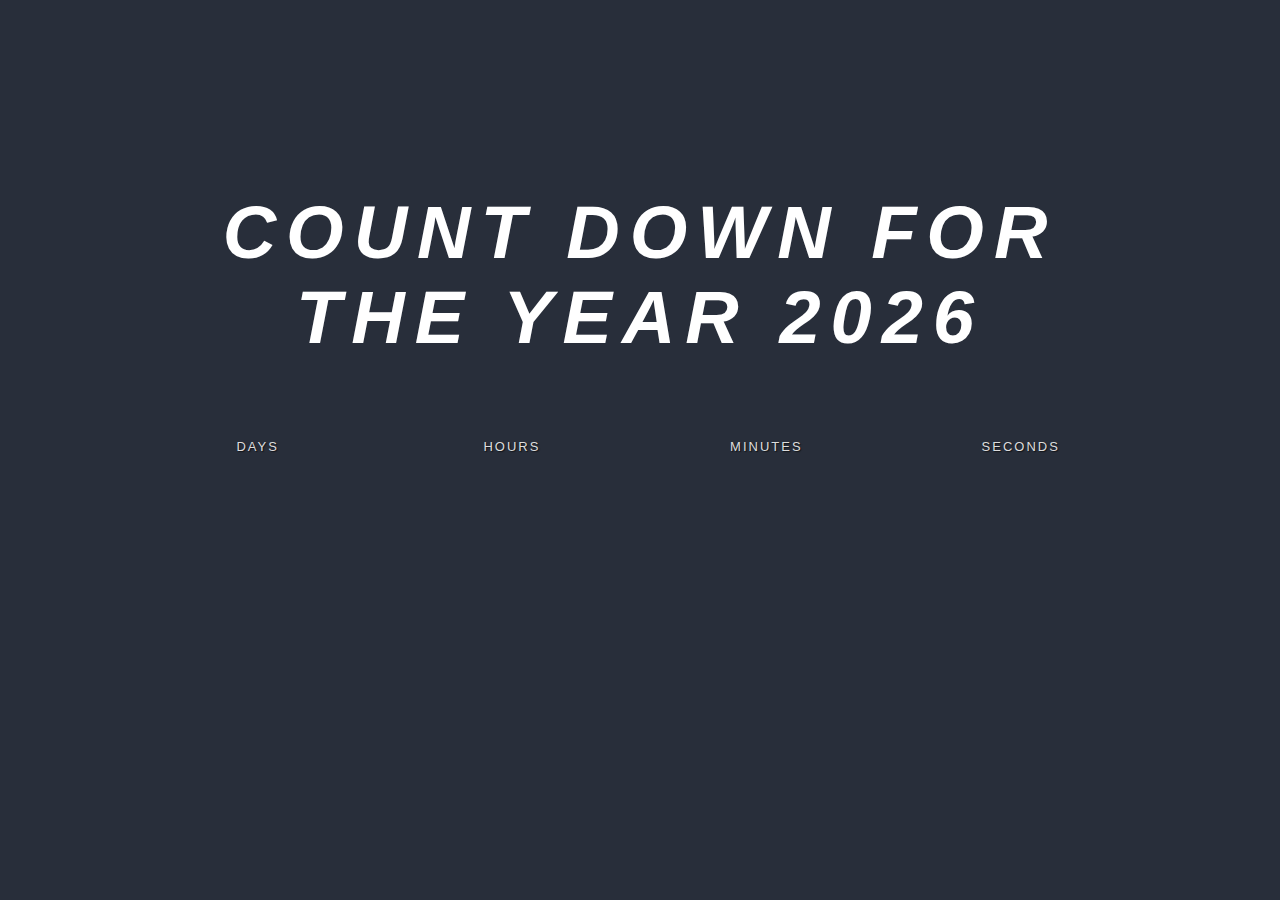
<file: index.html>
<!DOCTYPE html>
<html lang="en">
<head>
    <meta charset="UTF-8">
    <meta name="viewport" content="width=device-width, initial-scale=1.0">
    <meta http-equiv="X-UA-Compatible" content="ie=edge">
    <link rel="stylesheet" href="./countdown.css">
    <title>Count-Down-Clock</title>
</head>
<body>
    <div id="del-countdown">
        <h1>COUNT DOWN FOR THE YEAR <script>let d = new Date(); document.write(d.getFullYear()) </script> </h1>
        <div id="clock"></div>
        <div id="units">
            <span>Days</span>
            <span>Hours</span>
            <span>Minutes</span>
            <span>Seconds</span>
        </div>
    </div>
    <!-- <script src="./countdown.js"></script> -->
    <script src="./countdown.js"></script>
</body>
</html>
</file>
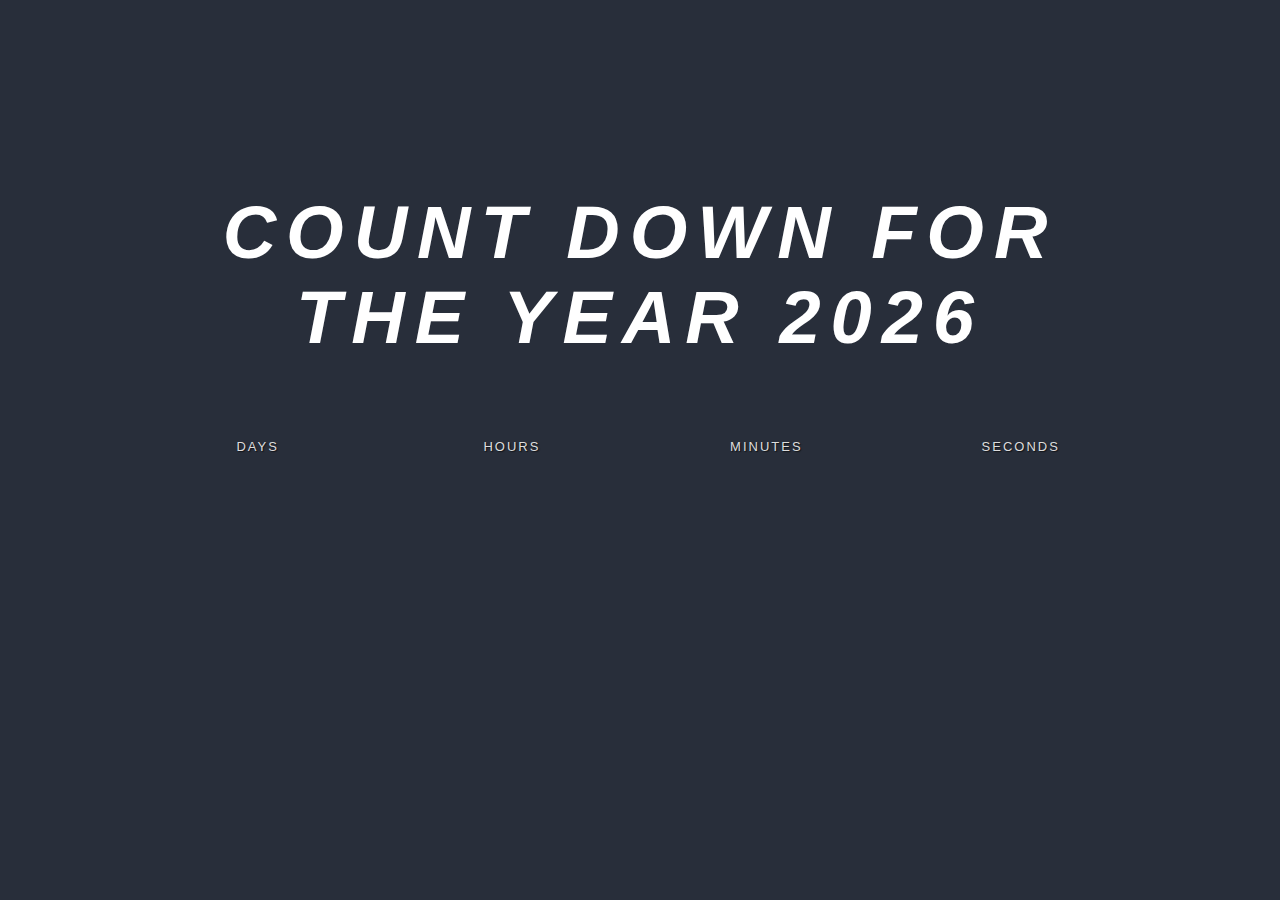
<file: countdown.html>
<!DOCTYPE html>
<html lang="en">
<head>
    <meta charset="UTF-8">
    <meta name="viewport" content="width=device-width, initial-scale=1.0">
    <meta http-equiv="X-UA-Compatible" content="ie=edge">
    <link rel="stylesheet" href="./countdown.css">
    <title>Count-Down-Clock</title>
</head>
<body>
    <div id="del-countdown">
        <h1>COUNT DOWN FOR THE YEAR <script>let d = new Date(); document.write(d.getFullYear()) </script> </h1>
        <div id="clock"></div>
        <div id="units">
            <span>Days</span>
            <span>Hours</span>
            <span>Minutes</span>
            <span>Seconds</span>
        </div>
    </div>
    <!-- <script src="./countdown.js"></script> -->
    <script src="./countdown.js"></script>
</body>
</html>
</file>
<file: countdown.css>
body {
  background: #282e3a;
  font-family: "Segoe UI", Tahoma, Geneva, Verdana, sans-serif;
}
h1 {
  color: #fff;
  text-align: center;
  font-size: 4.625rem;
  letter-spacing: 10px;
  font-style: italic;
  margin-top: 0;
}

/*
================ Styling for the Container holding the CounterTemplate and Labels ======================
 */

#del-countdown {
  max-width: 70%;
  margin: 15% auto;
}

/* 
================= Styling for the counterTemplate holding the figure/Counts ============================
 */

#clock {
  display: grid;
  grid-template-columns: 12fr 12fr 12fr 12fr;
  grid-gap: 10%;
}
#clock span {
  min-width: 9.5rem;
  padding: 20px;
  border-radius: 20px;
  box-sizing: border-box;
  color: #fff;
  font-size: 84px;
  text-align: center;
  border: 1px solid white;
}
#clock span:nth-child(1) {
  background: #fa5559;
}
#clock span:nth-child(2) {
  background: #26c2b9;
}
#clock span:nth-child(3) {
  background: #f6bc58;
}
#clock span:nth-child(4) {
  background: #2dcb74;
}
#clock::after {
  content: "";
  display: block;
}

/*
========================= Styling for the Identifiers/Labels i.e Days, time, minutes, seconds ============================ 
*/
#units {
  display: grid;
  grid-template-columns: 12fr 12fr 12fr 12fr;
  grid-gap: 15%;
}
#units span {
  width: 7.5rem;
  color: #ddd;
  text-transform: uppercase;
  font-size: 13px;
  letter-spacing: 2px;
  text-align: center;
  text-shadow: 1px 1px 1px rgba(10, 10, 10, 0.7);
  margin-top: 30px;
}

/* 
================ Animation styling =============================
*/

span.turn {
  animation: turn 0.7s ease-in-out forwards;
}
@keyframes turn {
  0% {
    transform: rotateY(300deg);
  }
  100% {
    transform: rotateY(0deg);
  }
}
@media (max-width: 1200px) {
  #clock,
  #units {
    grid-template-columns: 12fr 12fr;
  }
  #units span {
    position: relative;
    top: -10.5rem;
    justify-content: center;
    width: 100%;
    margin-bottom: 6rem;
  }
}

@media (max-width: 750px) {
  #clock,
  #units {
    grid-template-columns: 12fr;
  }
  #units span {
    position: relative;
    top: -28rem;
    justify-content: center;
    width: 100%;
    margin-bottom: 5rem;
  }
}
</file>
